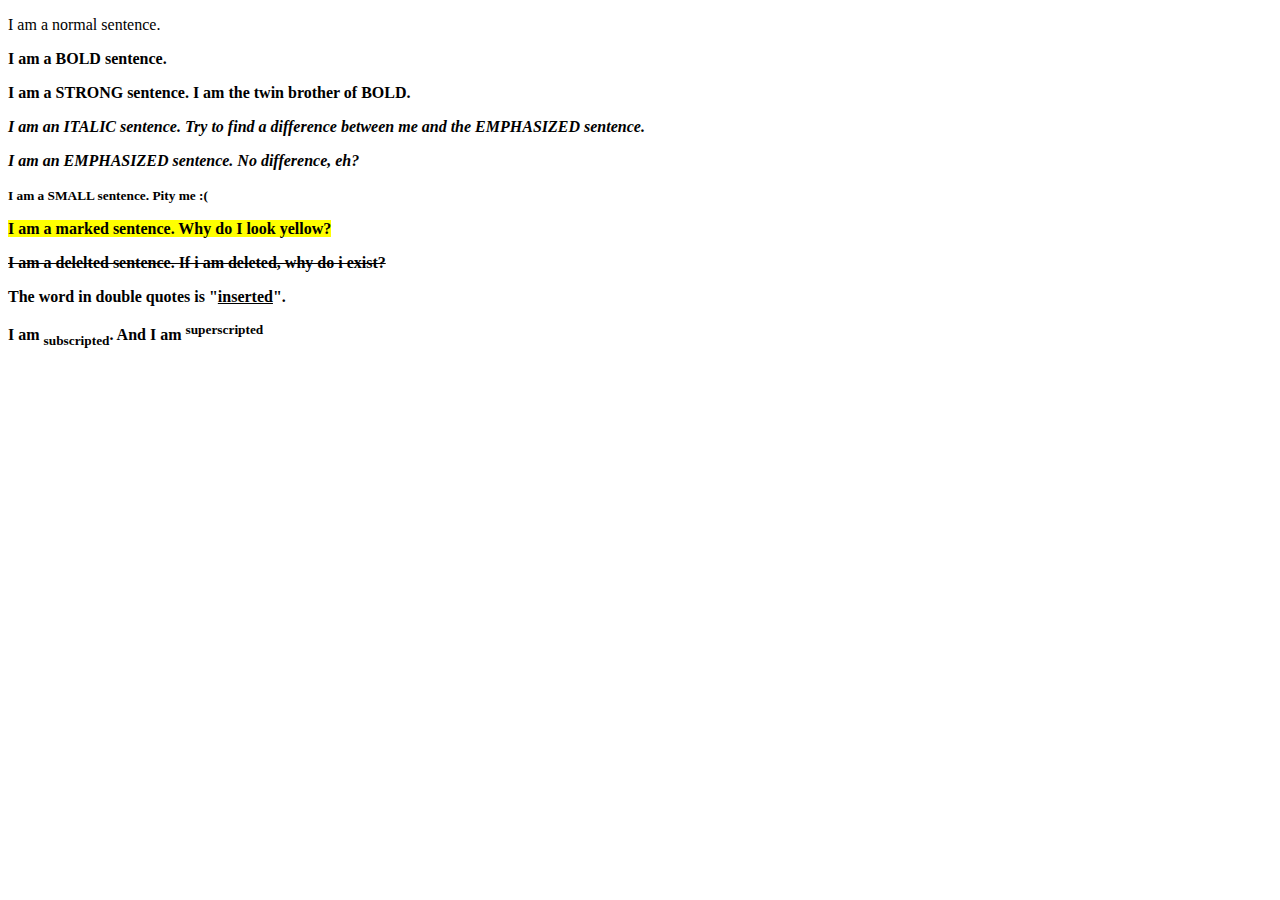
<file: learntformatting.html>
<!DOCTYPE html>
<html>
  <head>
    <title>Learnt Formatting</title>
  </head>
  <body>
    <p>I am a normal sentence.</p>
    <p><b>I am a BOLD sentence.</b></p>
    <p><b>I am a STRONG sentence. I am the twin brother of BOLD.</strong></p>
    <p><i>I am an ITALIC sentence. Try to find a difference between me and the EMPHASIZED sentence.</i></p>
    <p><em>I am an EMPHASIZED sentence. No difference, eh?</em></p>
    <p><small>I am a SMALL sentence. Pity me :(</small></p>
    <p><mark>I am a marked sentence. Why do I look yellow?</mark></p>
    <p><del>I am a delelted sentence. If i am deleted, why do i exist?</del></p>
    <p>The word in double quotes is "<ins>inserted</ins>".</p>
    <p>I am <sub>subscripted</sub>. And I am <sup>superscripted</sup></p>
  </body>
</html>
</file>
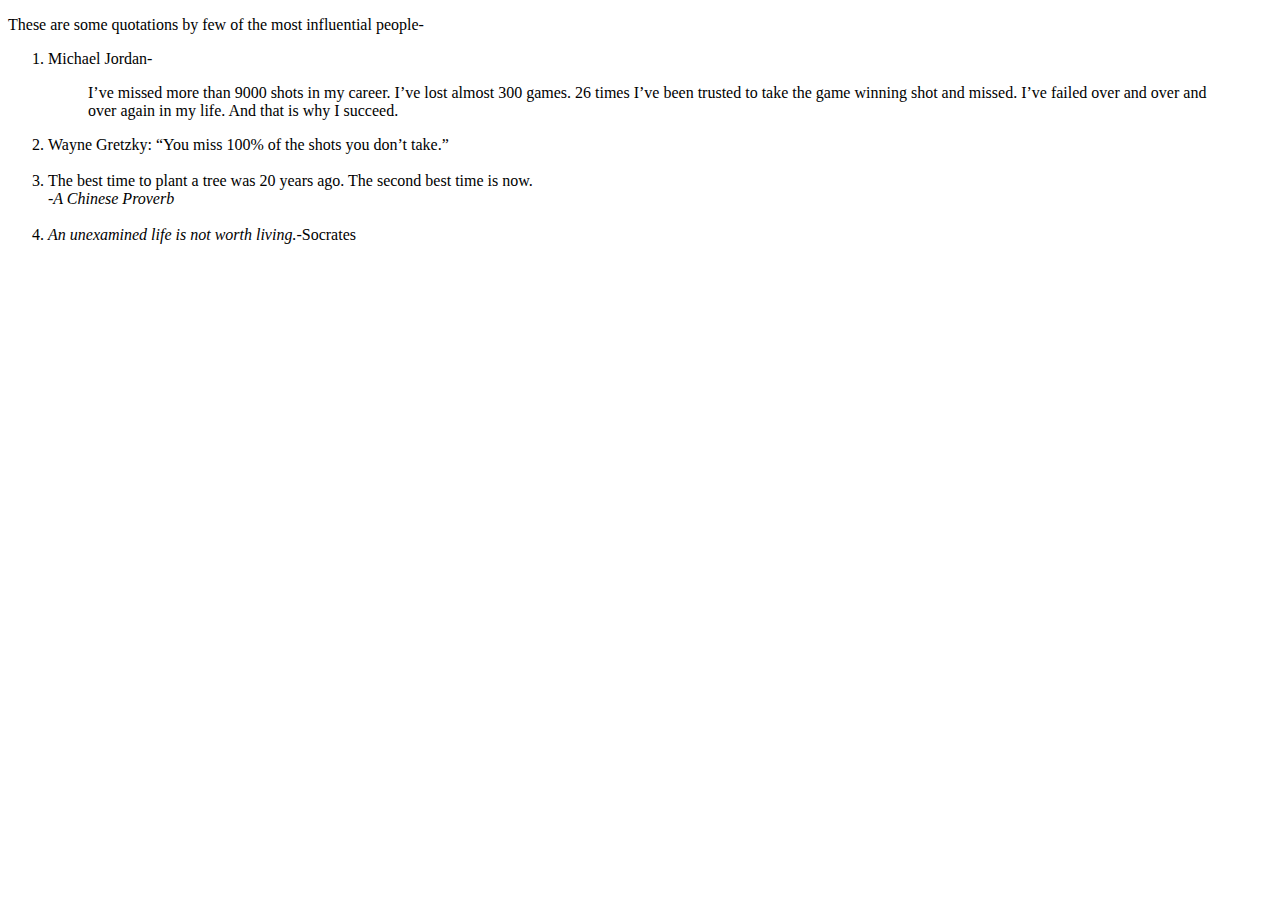
<file: quotations.html>
<!DOCTYPE html>
<html>
  <head>
    <title> Inspiring Quotations</title>
  <head>
  <body>
    <p>These are some quotations by few of the most influential people-</p>
    <ol>
      <li>Michael Jordan-</li>
      <blockquote>I’ve missed more than 9000 shots in my career.
      I’ve lost almost 300 games. 26 times I’ve been trusted to take the game winning shot and missed. 
      I’ve failed over and over and over again in my life. And that is why I succeed.
      </blockquote>
      </li>
      <li>Wayne Gretzky: <q>You miss 100% of the shots you don’t take.</q></li><br>
      <li>The best time to plant a tree was 20 years ago. The second best time is now.
      <address>-A Chinese Proverb</address></li><br>
      <li><cite>An unexamined life is not worth living.</cite>-Socrates</li>
    </ol>
    
  </body>
</html>
</file>
